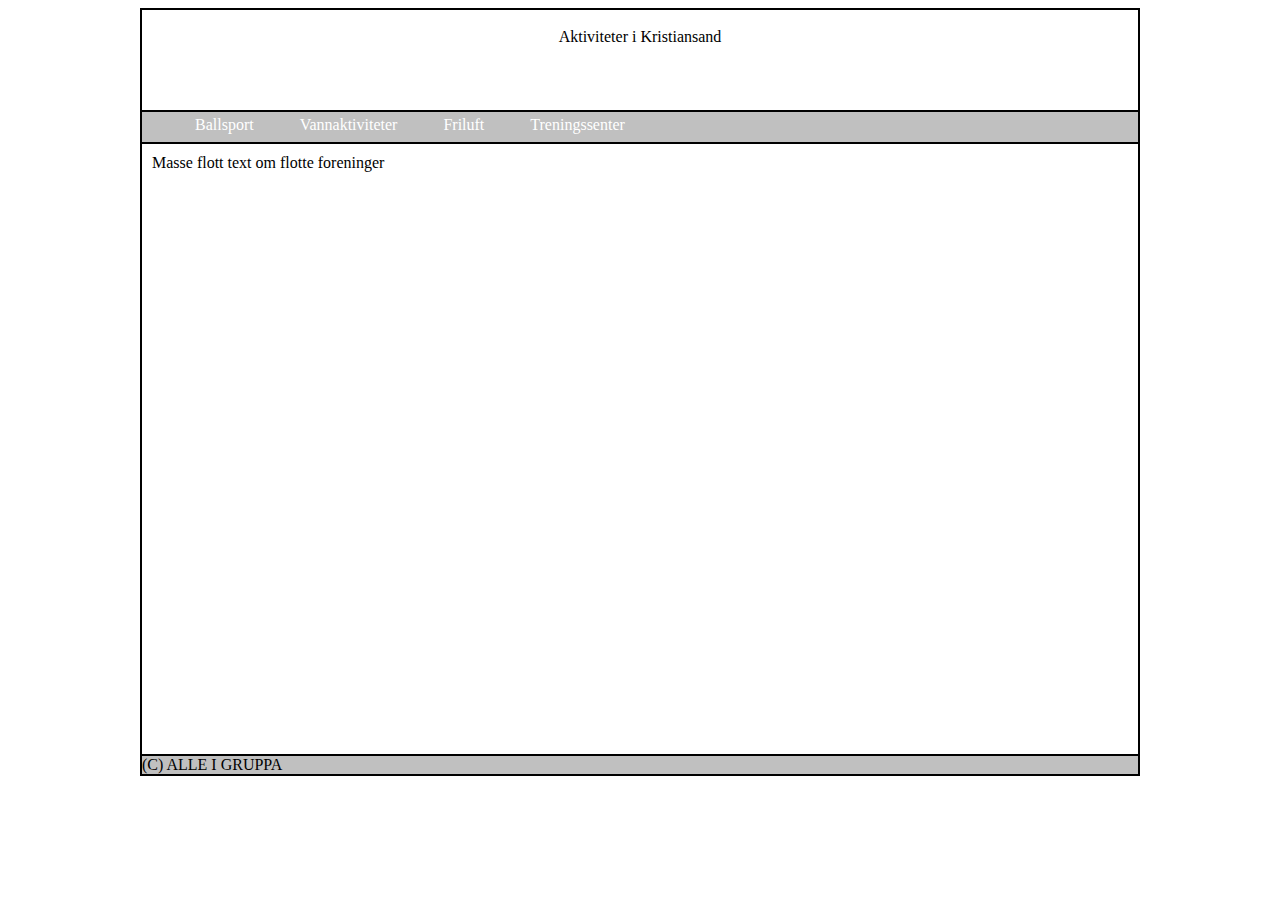
<file: index.html>
<html>
<head>
<link href="stil.css" rel="stylesheet" type="text/css">
</head>
<body>

<div id="Siden">

<div id="topp">
<br><center>
Aktiviteter i Kristiansand
</center>

</div>



<div id="linker">

<div class="vannrettlink">

<ul>
<li><a href="Ballsport.html">Ballsport</a></li>
<li><a href="Vann.html">Vannaktiviteter</a></li>
<li><a href="Friluft.html">Friluft</a></li>
<li><a href="Treningssenter.html">Treningssenter</a></li>

</div>
</div>


<div id="body">
Masse flott text om flotte foreninger
</div>

<div id="bunn">(C) ALLE I GRUPPA</div>

</div>


</body>
</html>
</file>
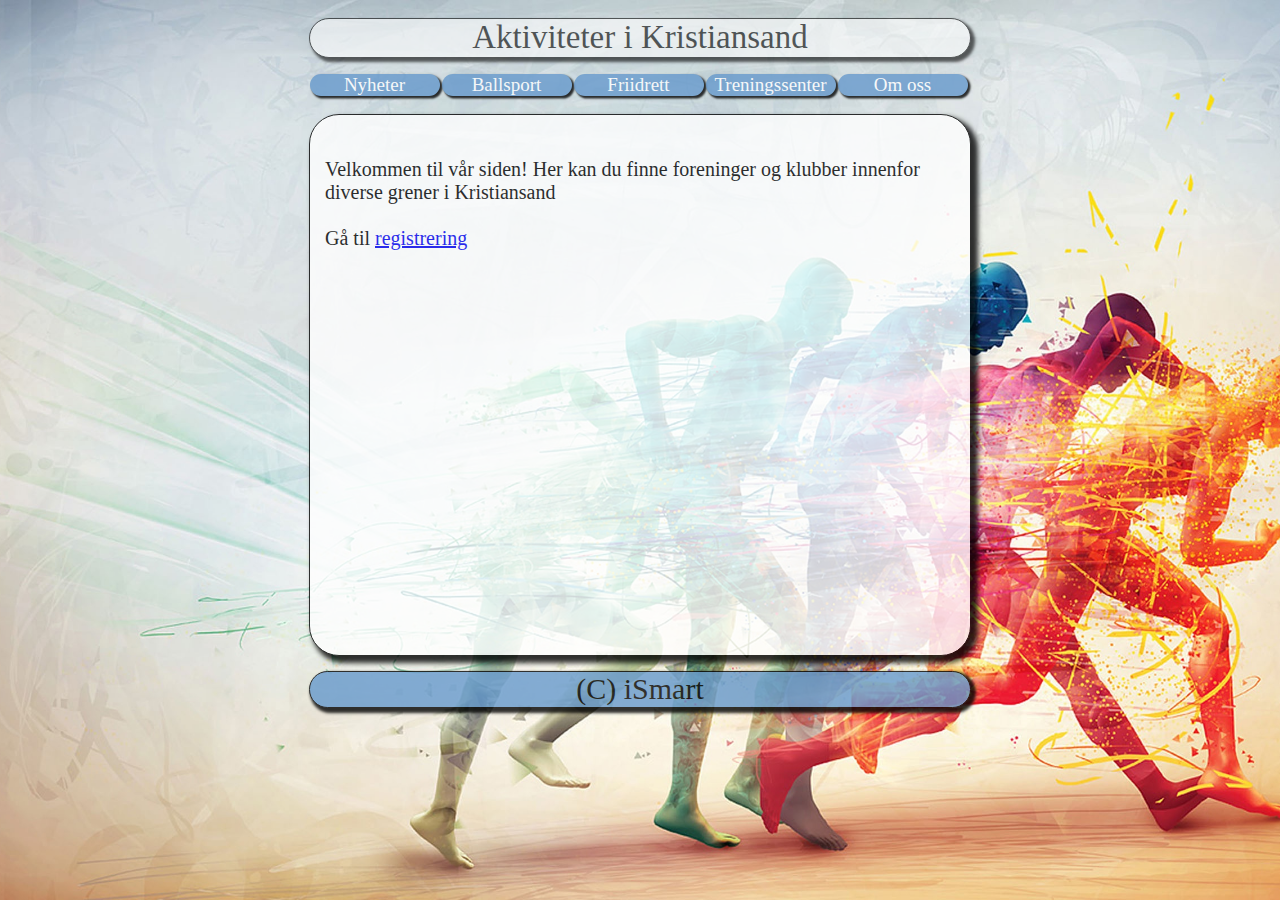
<file: NYTT DESIGN/index.html>
<!Doctype html>
<html>
	<head>
		<title>Aktiviteter i Kristiansand</title>
		<link href="css.css" rel="stylesheet" type="text/css">
	</head>
<body>
	<div id="background"> <br>
	<div id="topptekst">Aktiviteter i Kristiansand</div>
	
<div id="topp">	
	<ul>
		<li class="meny">
			<a href="index.html">Nyheter</a>
		</li>
		<li class="meny">
			<a href="#">Ballsport</a>
			<ul>
				<li><a href="fotball.php">Fotball</a></li>
				<li><a href="Ballsport2.php">Innendørs</a></li>
				<li><a href="Ballsport3.php">Utendørs</a></li>
			</ul>
		</li>
		<li class="meny">
			<a href="#">Friidrett</a>
			<ul>
				<li><a href="#">Link1</a></li>
				<li><a href="#">Link2</a></li>
				<li><a href="#">Link2</a></li>
			</ul>
		</li>
		<li class="meny">
			<a href="#">Treningssenter</a>
			<ul>
			</ul>
		</li>
		<li class="meny">
			<a href="omoss.html">Om oss</a>
		</li>
	</ul>
</div>

	<div id="midten" class="gjennomsiktig">
	<div class="tekst"><br>
	<p>
	Velkommen til vår siden!
	Her kan du finne foreninger og klubber innenfor diverse grener i Kristiansand
	 
	<br><br>
	Gå til <a href="lagre.html">registrering</a>
	</p>
	<br>
	</div>
	</div>
	<div id="bunntekst">
	(C) iSmart
	</div>
	</div>
</body>
</html>
</file>
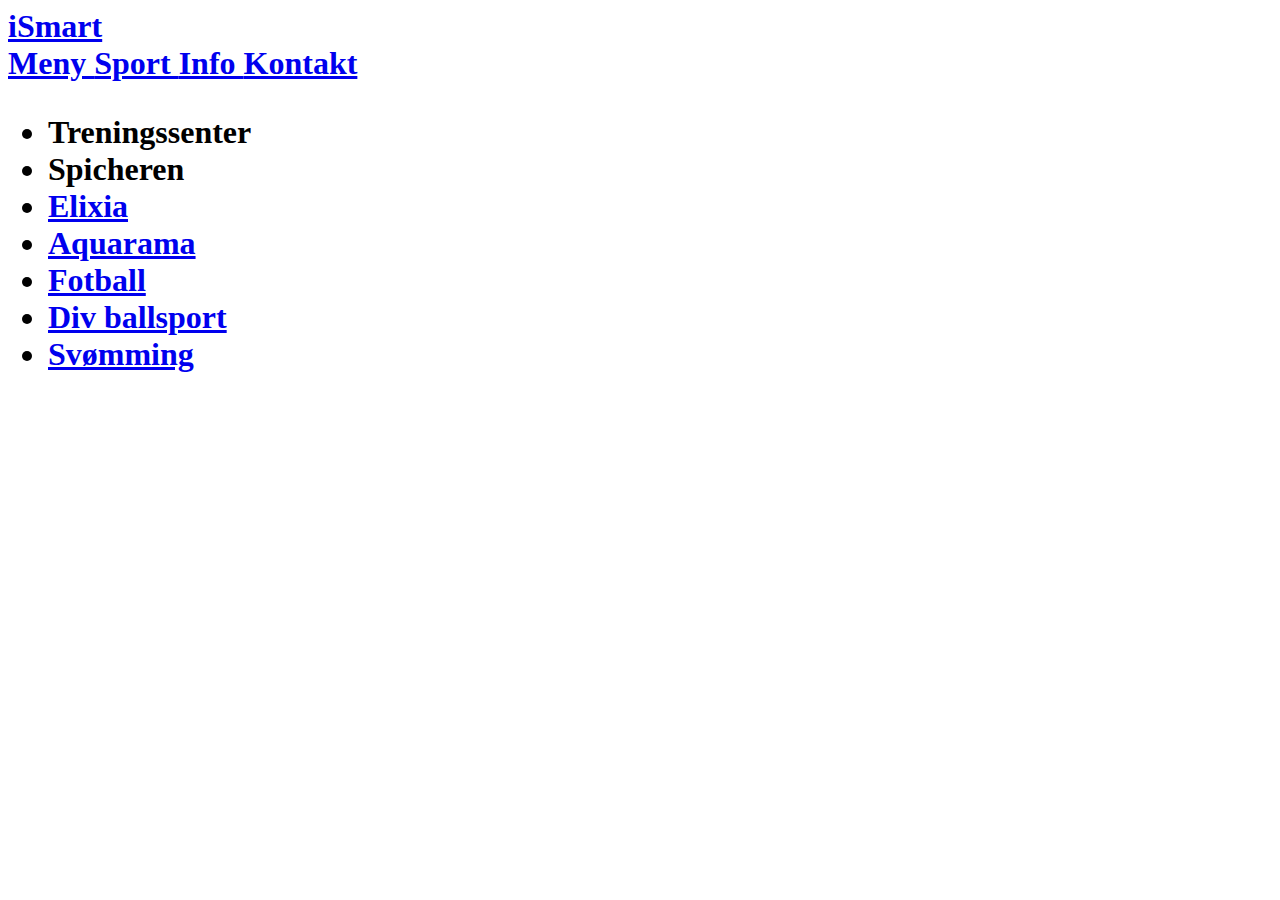
<file: home.html>
<html>
<title> iSmart Prosjekt</title>
<meta charset = "UTF-8">
<head>
<h1><link href="style.css" rel="Stylesheet" Type="html/css></div>
</head>
<h2><body>
h2 {background-color:#6495ed;}
<div id="container">

<div id= "header">
<a href="http://liverpool.no/">iSmart</a>

<div id="meny">
<a href="#"> Meny </a>
<a href="#"> Sport </a>
<a href="#"> Info </a>
<a href="#"> Kontakt </a>

 
 
<div id= "sidemeny"></div>
<ul id="men">
	<li><a href:http://wwww.liverpool.no">Treningssenter</a>
	
	<li><a href:http://wwww.liverpool.no">Spicheren</a></li>
	
	<li><a href="#">Elixia</a></li>
	
	<li><a href="#">Aquarama</a></li>
	
	<li><a href="#">Fotball</a></li>
	
	<li><a href="#">Div ballsport</a></li>
	
	<li><a href="#">Svømming</a></li>
	</ul>


<div id= "body"></div>

<div id= "footer"></div>



</body>
</html>
</file>
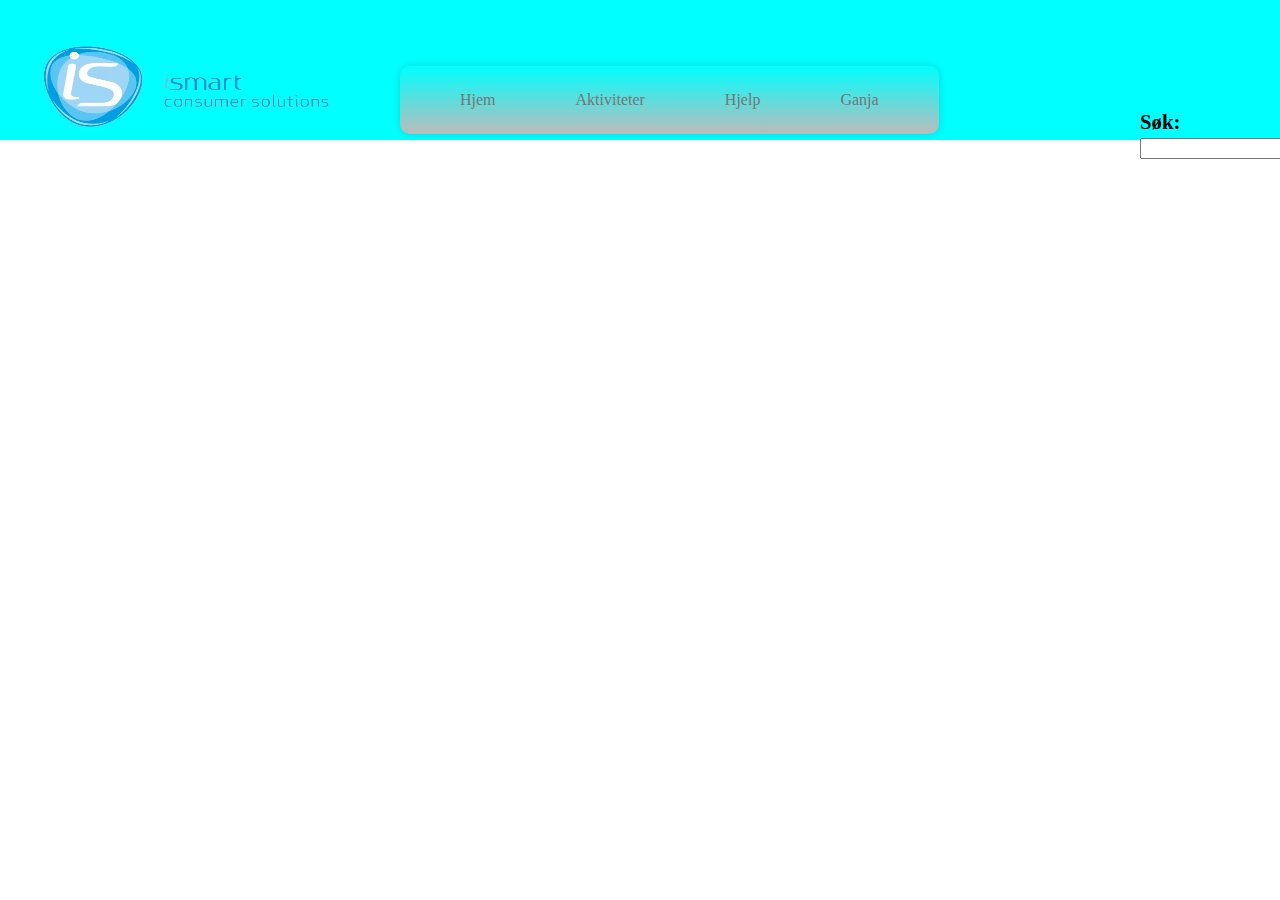
<file: test10.html>
<!DOCTYPE html>
<html>
<meta charset="utf-8">
<body>
<link rel="stylesheet" href="test10.css">
<h2><img src="aids.png" width="300" height="200" alt="iSmart">
<form id="søk">
Søk: <input type="text" name="søk"><br>

</form>
</h2>
<nav id="meny">
	<ul>
		<li><a href="#">Hjem</a></li>
		<li><a href="#">Aktiviteter</a>
		<ul>
				<li><a href="#">Sykling</a></li>
				<li><a href="#">Kasting</a></li>
				<li><a href="#">Spyd</a></li>
			</ul>
			</li>
		<li><a href="#">Hjelp</a>
		<ul>
				<li><a href="#">Kontakt Oss</a></li>
				<li><a href="#">WEB</a></li>
				<li><a href="#">E-post</a></li>
			</ul>
			</li>
		<li><a href="#">Ganja</a></li>
	</ul>
</nav>
<br><br><br><br><br><br><br><br>




</body>
</html>
</file>
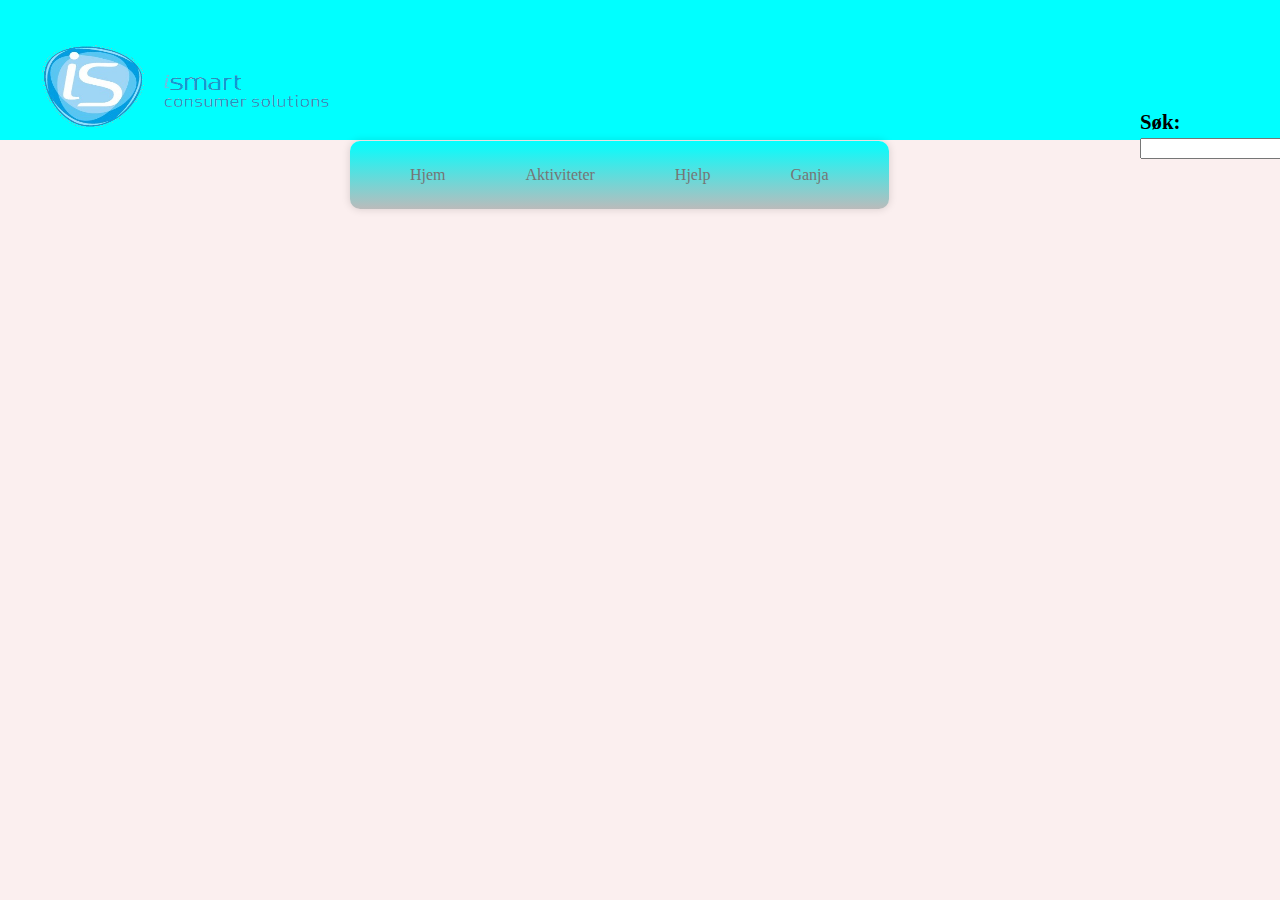
<file: test20.html>
<!DOCTYPE html>
<html>
<meta charset="utf-8">
<body>
<link rel="stylesheet" href="test20.css">
<h2><img src="aids.png" width="300" height="200" alt="iSmart">
<form id="søk">
Søk: <input type="text" name="søk"><br>

</form>
</h2>
<nav id="meny">
	<ul>
		<li><a href="#">Hjem</a></li>
		<li><a href="#">Aktiviteter</a>
		<ul>
				<li><a href="#">Sykling</a></li>
				<li><a href="#">Kasting</a></li>
				<li><a href="#">Spyd</a></li>
			</ul>
			</li>
		<li><a href="#">Hjelp</a>
		<ul>
				<li><a href="#">Kontakt Oss</a></li>
				<li><a href="#">WEB</a></li>
				<li><a href="#">E-post</a></li>
			</ul>
			</li>
		<li><a href="#">Ganja</a></li>
	</ul>
</nav>





</body>
</html>
</file>
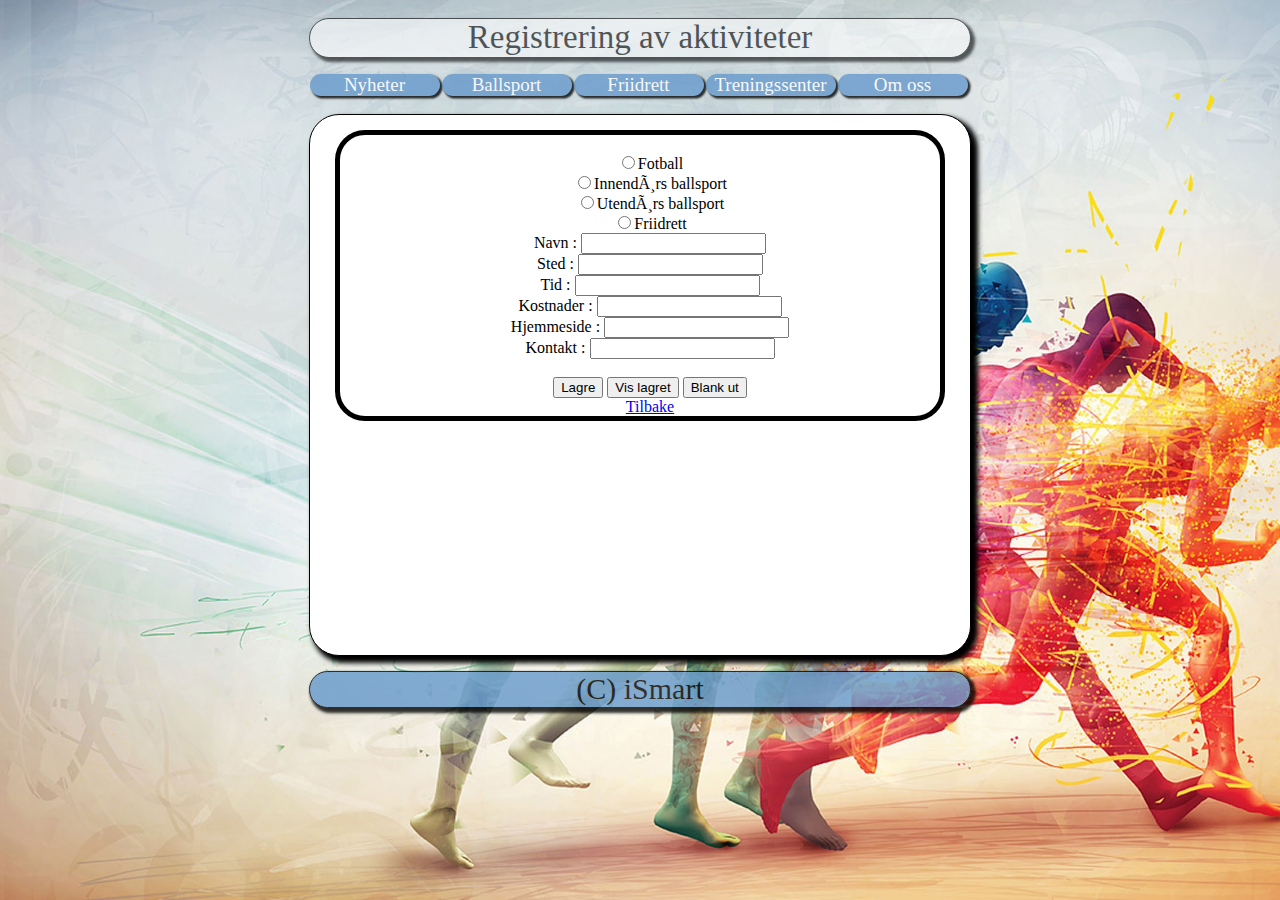
<file: NYTT DESIGN/lagre.html>
<!DOCTYPE html>
<html>
<head>
  <meta content="text/html; charset=ISO-8859-1" http-equiv="content-type">
  <link href="css.css" rel="stylesheet" type="text/css">
  <title>Test</title>
</head>
<div id="background"> <br>
<div id="topptekst">Registrering av aktiviteter</div>

<div id="topp">	
	<ul>
		<li class="meny">
			<a href="index.html">Nyheter</a>
		</li>
		<li class="meny">
			<a href="#">Ballsport</a>
			<ul>
				<li><a href="fotball.php">Fotball</a></li>
				<li><a href="Ballsport2.php">Innendørs</a></li>
				<li><a href="Ballsport3.php">Utendørs</a></li>
			</ul>
		</li>
		<li class="meny">
			<a href="#">Friidrett</a>
			<ul>
				<li><a href="#">Link1</a></li>
				<li><a href="#">Link2</a></li>
				<li><a href="#">Link2</a></li>
			</ul>
		</li>
		<li class="meny">
			<a href="#">Treningssenter</a>
			<ul>
			</ul>
		</li>
		<li class="meny">
			<a href="omoss.html">Om oss</a>
		</li>
	</ul>
</div>

<div id="midten">
<div id="tekstboks">
<form method="post" action="lagre.php" name="test"><br>
<input type="radio" name="gren" value="Fotball">Fotball</br>
<input type="radio" name="gren" value="Inneball">Innendørs ballsport</br>
<input type="radio" name="gren" value="Uteball">Utendørs ballsport</br>
<input type="radio" name="gren" value="Friidrett">Friidrett</br>
<Span>Navn : </span><input type="text" value=" " name="Navn"/><br>
			<Span>Sted : </span><input type="text" value=" " name="Sted"/><br>
			<Span>Tid : </span><input type="text" value=" " name="Tid"/><br>
			<Span>Kostnader : </span><input type="text" value=" " name="Kostnader"/><br>
			<Span>Hjemmeside : </span><input type="text" value=" " name="Hjemmeside"/><br>
			<Span>Kontakt : </span><input type="text" value=" " name="Kontakt"/><br><br>
			<input type="submit" name="lagre" value="Lagre"/>
			<input name="hente" value="Vis lagret" type="submit"/>
			<input name="nullstill" value="Blank ut" type="reset"/>
</form>
<a href="index.html">Tilbake</a>
</div></div>
<div id="bunntekst">
	(C) iSmart
	</div></div>
</body>
</html>
</file>
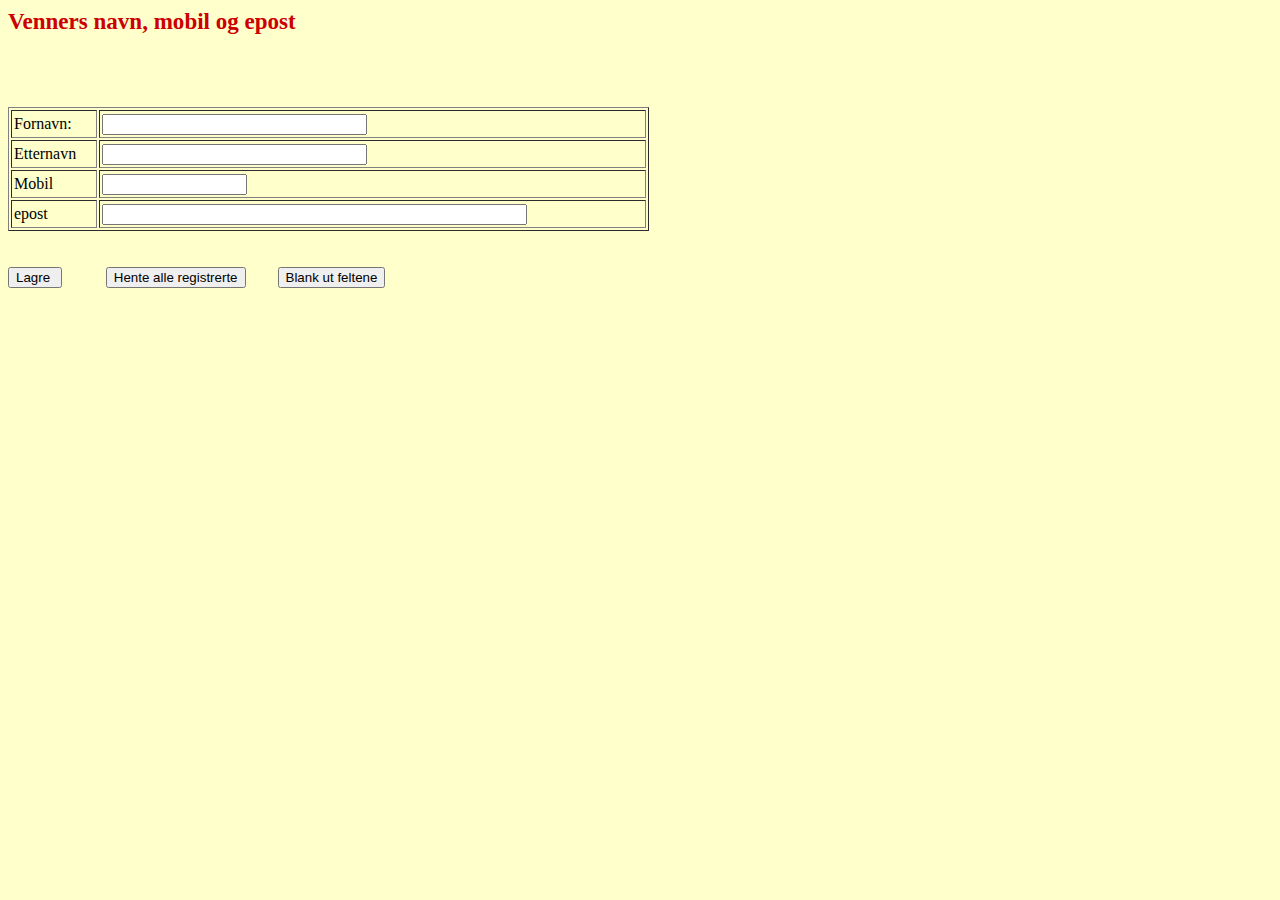
<file: NYTT DESIGN/venner.html>
<!DOCTYPE html PUBLIC "-//W3C//DTD HTML 4.01 Transitional//EN">
<html>
<head>
  <meta content="text/html; charset=ISO-8859-1" http-equiv="content-type">
  <title>Venners navn, mobil, epost</title>
</head>
<body style="color: rgb(0, 0, 0); background-color: rgb(255, 255, 204);" alink="#000099" link="#000099" vlink="#990099">
<big style="font-weight: bold; color: rgb(204, 0, 0);"><big>Venners navn, mobil og epost<br>
</big></big><br>
<form method="post" action="venner.php" name="venner">&nbsp; &nbsp; &nbsp; &nbsp;&nbsp;&nbsp;<br>
  <br>
&nbsp;<br>
  <table style="text-align: left; width: 641px; height: 124px;" border="1" cellpadding="2" cellspacing="2">
    <tbody>
      <tr>
        <td>Fornavn:</td>
        <td><input size="30" name="fornavn"></td>
      </tr>
      <tr>
        <td>Etternavn</td>
        <td><input size="30" name="etternavn"></td>
      </tr>
      <tr>
        <td>Mobil</td>
        <td><input size="15" name="mobil"></td>
      </tr>
      <tr>
        <td>epost</td>
        <td><input size="50" name="epost"></td>
      </tr>
    </tbody>
  </table>
  <br>
  <br>
  <input value="Lagre " name="lagre" type="submit">&nbsp; &nbsp; &nbsp; &nbsp; &nbsp; &nbsp;<input name="hente" value="Hente alle registrerte" type="submit"> &nbsp; &nbsp; &nbsp; &nbsp;<input name="nullstill" value="Blank ut feltene" type="reset">&nbsp; &nbsp; &nbsp; &nbsp; &nbsp; &nbsp; &nbsp; &nbsp; &nbsp; &nbsp; &nbsp; &nbsp; &nbsp; &nbsp; &nbsp; &nbsp;<br>
&nbsp; &nbsp; &nbsp; &nbsp; &nbsp; &nbsp; &nbsp; &nbsp; &nbsp; &nbsp; &nbsp; &nbsp;</form>
</body>
</html>
</file>
<file: stil.css>
#Siden  {

width: 1000px;
margin-left:auto;
margin-right:auto;
}

#topp	{

width: 996px;
height: 100px;
position: relative;
border: 2px solid #000000;
text-seize: 20px;
}

#linker  {

width: 996px;
height: 30px;
position: relative;
background-color: #C0C0C0;
border-bottom: 2px solid #000000;
border-left: 2px solid;
border-right: 2px solid;
}

.vannrettlink  {

position: absolute; top: 4px; left: 1px; 
}

.vannrettlink ul { 

margin: auto;
}

.vannrettlink li {

margin: 0px 18px 0px 0px;
list-style-type: none;
display: inline;
}

.vannrettlink li a {

color: #ffffff;
padding: 5px 12px 7px;
text-decoration: none;
font-size: 16px;
font-family: Verdana;
}

.vannrettlink li a:hover{

background-color: #000000;
text-decoration: underline;
}

#body  {

margin: auto;
width: 986px;
height: 600px;
padding: 10px 0px 0px 10px;
border-left: solid 2px;
border-right: solid 2px;
}

#bunn  {

clear: both;
background-color: #C0C0C0;
border: solid 2px;
}
</file>
<file: NYTT DESIGN/css.css>
/* For å definere bildet til å dekke hele siden */

html, body {
	height:100%;
	width:100%;
	padding:0;
	margin:0;
	}

#background {
	background: url(bakgrunn.jpg);
	background-size: cover;
	background-position: center;
	height:100%;
	width:100%;
	}

/* Ruten for overskrift */
	
#topptekst {
	font-size: 33px;
	text-align: center;
	background: white;
	opacity: 0.6;
	margin-left: auto;
	margin-right: auto;
	position: relative;
	height: 38px;
	width: 660px;
	border: solid black 0.5px;
	border-top-left-radius: 30px;
	border-top-right-radius: 30px;
	border-bottom-right-radius: 30px;
	border-bottom-left-radius: 30px;
	box-shadow:3px 3px 3px 1px black;	
	}

/* Der linkene har plass */
	
#topp {
	margin-left: auto;
	margin-right: auto;
	position: inherit;
	height: 40px;
	width: 745px;
	text-align: center;
	}

/* Midt delen av siden */
	
#midten {
	background: white;
	margin-left: auto;
	margin-right: auto;
	position: relative;
	height: 60%;
	width: 660px;
	border: solid black 0.5px;
	border-top-left-radius: 30px;
	border-top-right-radius: 30px;
	border-bottom-right-radius: 30px;
	border-bottom-left-radius: 30px;
	box-shadow:5px 5px 5px 2px black;
	overflow:auto;
}

#tekstboks {
	padding-left: 20px;
	margin-left: auto;
	margin-right: auto;
	border: solid black 5px;
	border-top-left-radius: 30px;
	border-top-right-radius: 30px;
	border-bottom-right-radius: 30px;
	border-bottom-left-radius: 30px;
	width: 580px;
	hight: 160px;
	margin-top: 15px;
	z-index: 1;
	text-align: center;
	}

¤#overskrift {
	text-size: 20px;
	text-color: blue;
	text-style:bold;
	}

#bunntekst {
	margin-top: 15px;
	font-size: 30px;
	text-align: center;
	background: #6699CC;
	opacity: 0.8;
	margin-left: auto;
	margin-right: auto;
	position: align;
	height: 35px;
	width: 660px;
	border: solid black 0.5px;
	border-top-left-radius: 30px;
	border-top-right-radius: 30px;
	border-bottom-right-radius: 30px;
	border-bottom-left-radius: 30px;
	box-shadow:3px 3px 3px 2px black;	
	}

.gjennomsiktig {
	opacity: 0.8;
	}

.tekst {
	font-size: 20px;
	position: inherit;
	padding: 0px 17px 17px 15px;
	}

/* Font */		
.meny {
    font-size: 19px;
	padding: 0px;
    list-style: none;
	position: align;
	}

/* Stil på knappene */		
ul li	{
	opacity: 0.8;
	display: block;
	float:left;
	width: 130px;
    position: relative;
	background: #6699CC;
	border-top-left-radius: 30px;
	border-top-right-radius: 30px;
	border-bottom-right-radius: 30px;
	border-bottom-left-radius: 30px;
	box-shadow:2px 2px 2px 0.5px black;
	margin-left: 2px;
	margin-bottom: 4px;
	z-index: 2;
	}
	
/* Gjør hele knappen farget */		
ul a{	
	width: 131px;
    text-decoration: none;
    color: #ffffff;
    padding: 0px;
	}

/* Definerer knappen når musen er over */		
ul a:hover {
	border-top-left-radius: 30px;
	border-top-right-radius: 30px;
	border-bottom-right-radius: 30px;
	border-bottom-left-radius: 30px;
	display: block;
	background: black;
	}

/* Dropdown menyen */
ul li ul{
	display: none;
	position: absolute;
	padding: 4px 0px;
	}
	
ul li:hover > ul {
	display: block;
	opacity: 1;
	}
</file>
<file: style.css>
#container{
width:	900px;
}

#men{
position: absolute;
top: 100px;
left: 600px;
font-size: 14px;
}

#header	{

width:100%;
height:100px;
position: relative;
background-image: url(bilder/header.jpg);
border-bottom: 2px solid #000000; 
}
#meny {
font-family: arial;
font-size: 16px; 
text-align: center;
width: 890px; 
padding: 10px 0px 10px 0px;
background-color: #none; 
margin-left: auto;
margin-right: auto;
}
#meny a {
background-color: none;
color: #898989; 
padding: 5px 15px 5px 15px;
width: 100%;
margin: 0px 8px 0px 0px; 
}
#meny a:hover {
color: #696969; 
background-color: #none; 
}
.meny ul {
margin: 0px;
}
.meny li {
margin: 0px	25px	0px	0px;
list-style-type:none;
display:inline;
}


#sidemeny ul{
display: table;
background-color: #blue;
margin-top: 5;
list-style-type: none;
}
#sidemeny ul li{
text-align: left;
font-size: 17px;
}
#sidemeny ul li a{
text-align: left;
color: #322918;
text-decoration: none;
}
#sidemeny ul ul {
display:none;
}
#sidemeny ul li:hover {
font-size: 19px;
}
#sidemeny ul li:hover > ul{
display:block;
}

#body{
width:99%;
height: 75%;
background-color:none;
}
#footer{
clear: both;
background-color: #grey;
widght: 75%;
position: absolute;
top: 100px;
left: 600px;
}
</file>
<file: test10.css>
h2 {
    font-size: 1.3em;
    background-color: #00FFFF;
    margin: -10px;
    padding: 40px;
	height: 70px;
	width: 1294px;
	position: absolute;
	top: 0px;
	left: 0px;
	
}

h3 {
    font-size: 1em;
    background-color: #0A122A;
    margin: -10px;
    padding: 40px;
	width: 50px;
	height: 500px;
	position: absolute;
	top: 150px;
	left: 0px;
}

body {
    font-size: 1.0em;
	color: #000000;
    background-color: #FFFFFF;
    margin: -10px;
    padding: 40px;
	height: 50px;
}
img {

position: absolute;
top: 0px;
left: 50px;
}

#meny {

position: absolute;
top: 50px;
left: 400px;
}

#søk {

position: absolute;
top: 120px;
left: 1150px;
}

nav ul ul {
	display: none;
}

	nav ul li:hover > ul {
		display: block;
	}

nav ul {
	background: #00FFFF; 
	background: linear-gradient(top, #00FFFF 0%, #bbbbbb 100%);  
	background: -moz-linear-gradient(top, #00FFFF 0%, #bbbbbb 100%); 
	background: -webkit-linear-gradient(top, #00FFFF 0%,#bbbbbb 100%); 
	box-shadow: 0px 0px 9px rgba(0,0,0,0.15);
	padding: 0 20px;
	border-radius: 10px;  
	list-style: none;
	position: relative;
	display: inline-table;
}
	nav ul:after {
		content: ""; clear: both; display: block;
	}

nav ul li {
	float: left;
}
	nav ul li:hover {
		background: #4b545f;
		background: linear-gradient(top, #4f5964 0%, #5f6975 40%);
		background: -moz-linear-gradient(top, #4f5964 0%, #5f6975 40%);
		background: -webkit-linear-gradient(top, #4f5964 0%,#5f6975 40%);
	}
		nav ul li:hover a {
			color: #fff;
		}
	
	nav ul li a {
		display: block; padding: 25px 40px;
		color: #757575; text-decoration: none;
	}

nav ul ul {
	background: #5f6975; border-radius: 0px; padding: 0;
	position: absolute; top: 100%;
}
	nav ul ul li {
		float: none; 
		border-top: 1px solid #6b727c;
		border-bottom: 1px solid #575f6a;
		position: relative;
	}
		nav ul ul li a {
			padding: 15px 40px;
			color: #fff;
		}	
			nav ul ul li a:hover {
				background: #4b545f;
			}
</file>
<file: test20.css>
h2 {
    font-size: 1.3em;
    background-color: #00FFFF;
    margin: -10px;
    padding: 40px;
	height: 70px;
	width: 1294px;
	position: absolute;
	top: 0px;
	left: 0px;
	
}

h3 {
    font-size: 1em;
    background-color: #0A122A;
    margin: -10px;
    padding: 40px;
	width: 50px;
	height: 500px;
	position: absolute;
	top: 150px;
	left: 0px;
}

body {
    font-size: 1.0em;
	color: #000000;
    background-color: #FBEFEF;
    margin: -10px;
    padding: 40px;
	height: 50px;
}
img {

position: absolute;
top: 0px;
left: 50px;
}


#meny {

position: absolute;
top: 125px;
left: 350px;
}

#søk {

position: absolute;
top: 120px;
left: 1150px;
}

nav ul ul {
	display: none;
}

	nav ul li:hover > ul {
		display: block;
	}

nav ul {
	background: #00FFFF; 
	background: linear-gradient(top, #00FFFF 0%, #bbbbbb 100%);  
	background: -moz-linear-gradient(top, #00FFFF 0%, #bbbbbb 100%); 
	background: -webkit-linear-gradient(top, #00FFFF 0%,#bbbbbb 100%); 
	box-shadow: 0px 0px 9px rgba(0,0,0,0.15);
	padding: 0 20px;
	border-radius: 10px;  
	list-style: none;
	position: relative;
	display: inline-table;
}
	nav ul:after {
		content: ""; clear: both; display: block;
	}

nav ul li {
	float: left;
}
	nav ul li:hover {
		background: #4b545f;
		background: linear-gradient(top, #4f5964 0%, #5f6975 40%);
		background: -moz-linear-gradient(top, #4f5964 0%, #5f6975 40%);
		background: -webkit-linear-gradient(top, #4f5964 0%,#5f6975 40%);
	}
		nav ul li:hover a {
			color: #fff;
		}
	
	nav ul li a {
		display: block; padding: 25px 40px;
		color: #757575; text-decoration: none;
	}

nav ul ul {
	background: #5f6975; border-radius: 0px; padding: 0;
	position: absolute; top: 100%;
}
	nav ul ul li {
		float: none; 
		border-top: 1px solid #6b727c;
		border-bottom: 1px solid #575f6a;
		position: relative;
	}
		nav ul ul li a {
			padding: 15px 40px;
			color: #fff;
		}	
			nav ul ul li a:hover {
				background: #4b545f;
			}
</file>
